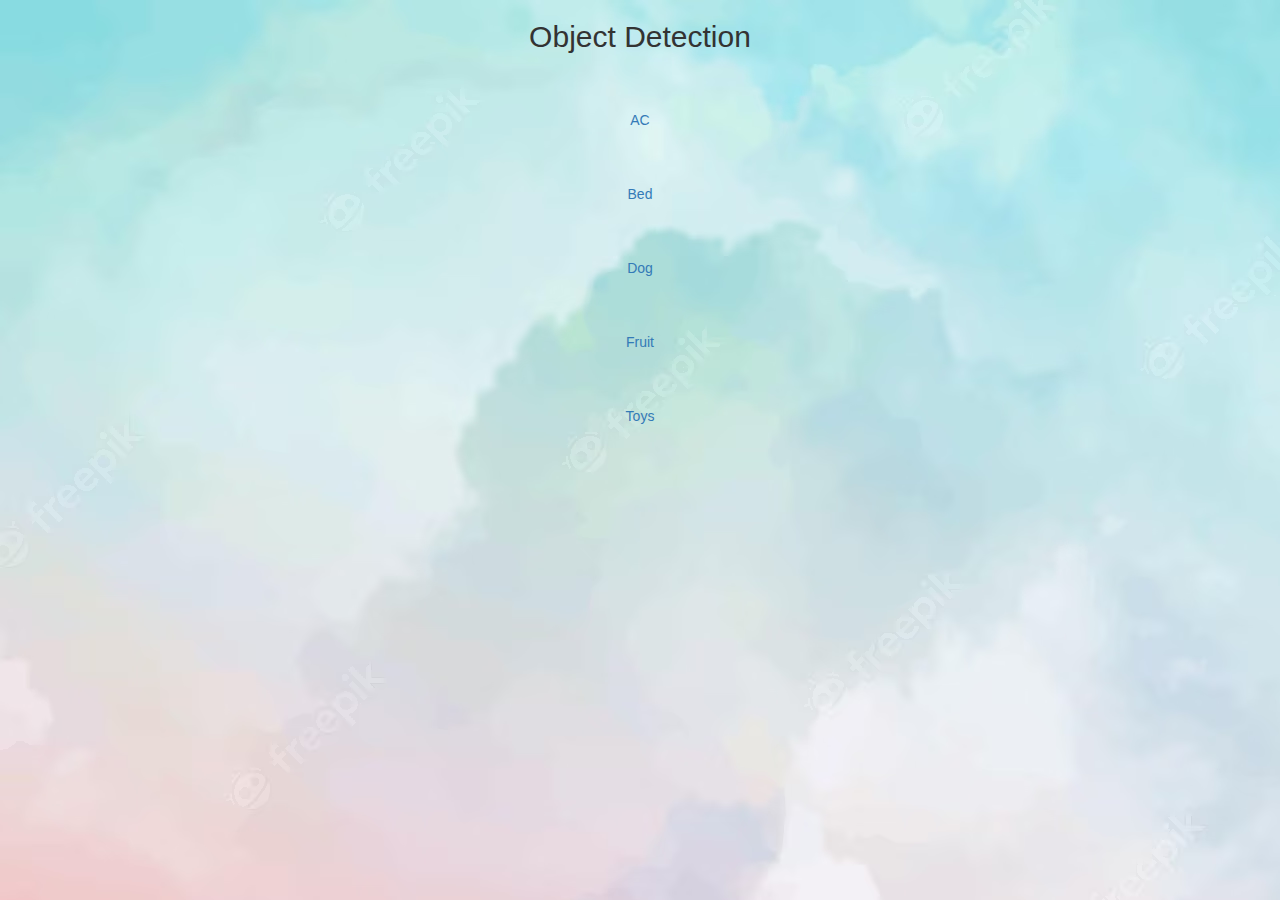
<file: index.html>
<html>
<head>

	<title>Object Detection</title>
  <meta name="viewport" content="width=device-width, initial-scale=1.0">
  <link rel="stylesheet" href="https://maxcdn.bootstrapcdn.com/bootstrap/3.4.0/css/bootstrap.min.css">
  <script src="https://ajax.googleapis.com/ajax/libs/jquery/3.4.1/jquery.min.js"></script>
  <script src="https://maxcdn.bootstrapcdn.com/bootstrap/3.4.0/js/bootstrap.min.js"></script>
</head>

<body background="Background Image.avif">
<center>
  <h2 >Object Detection</h2>
    <br><br>
    <a href="AC.jpg" class="btn ">AC</a>
    <br> <br><br>
    <a href="Bed.jpg" class="btn ">Bed</a>
    <br> <br><br>
  <a href="Dog.webp" class="btn ">Dog</a>
  <br> <br><br>
  <a href="Fruit.jpg" class="btn ">Fruit</a>
  <br> <br><br>
  <a href="Toys.jpg" class="btn ">Toys</a>
</center>

</body>

</html>
</file>
